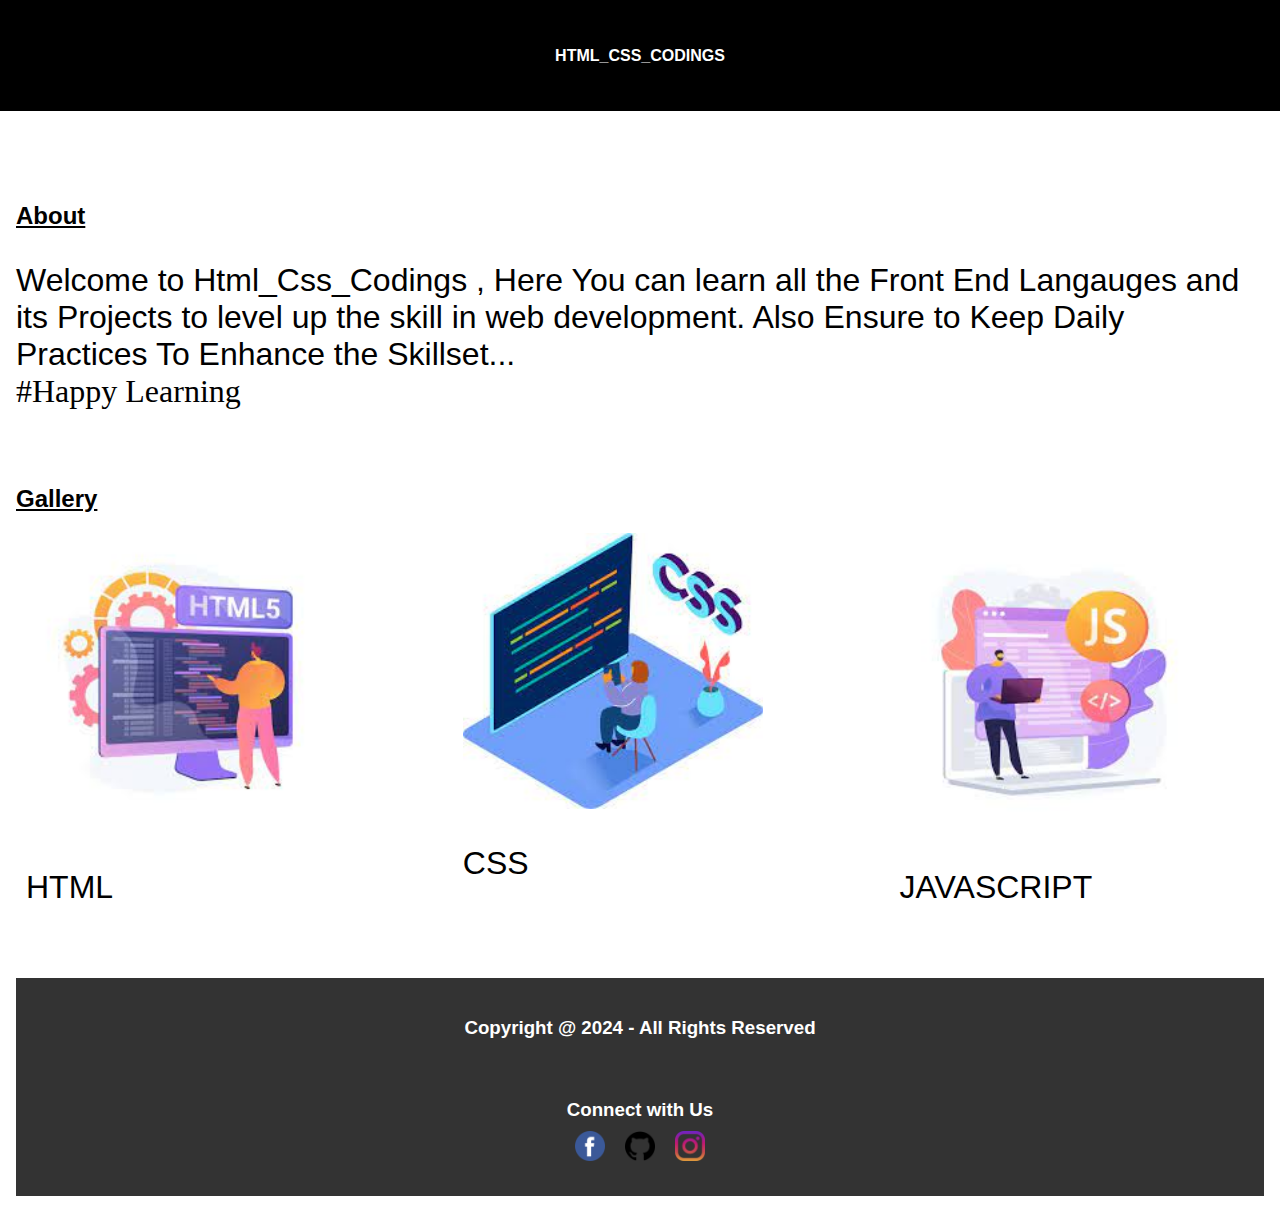
<file: Project 1/index.html>
<!DOCTYPE html>
<html lang="en">
<head>
  <meta charset="UTF-8">
  <meta name="viewport" content="width=device-width, initial-scale=1.0">
  <link rel="stylesheet" type="text/css" href="style.css">
</head>
<body>
  <header>
    <h1>HTML_CSS_CODINGS</h1>
  </header>

  <main>
    <section>
      <h2>About</h2>
      <p>Welcome to Html_Css_Codings , Here You can learn all the Front End
       Langauges and its Projects to level up the skill in web development. Also 
     Ensure to Keep Daily Practices To Enhance the Skillset...
     <span><br>#Happy Learning</span></p>
    </section>

    <section>
      <h2>Gallery</h2>
      <div class="flex-container">
        <div class="flex-item">
          <img src="html.jpeg" alt="HTML" width="300" height="300">
          <p>HTML</p>
        </div>
        <div class="flex-item">
          <img src="css.jpeg" alt="CSS" width="300" height="300">
          <p>CSS</p>
        </div>
        <div class="flex-item">
          <img src="js.jpeg" alt="JS" width="300" height="250">
          <p>JAVASCRIPT</p>
        </div>
      </div>
    </section>

    <footer>
    <div class="footer-section">
      <h3>Copyright @ 2024 - All Rights Reserved</h3>
      <h3 class="icon-section">Connect with Us</h3>
      <div class="social-icons">
        <a href="#" target="_blank"><img src="facebook.png" width="30" height="30"></a>
        <a href="#" target="_blank"><img src="github.png" width="30" height="30"></a>
        <a href="#" target="_blank"><img src="instagram.png"  width="30" height="30"></a>
      </div>
    </div>
  </footer>

  </main>
</body>
</html>
</file>
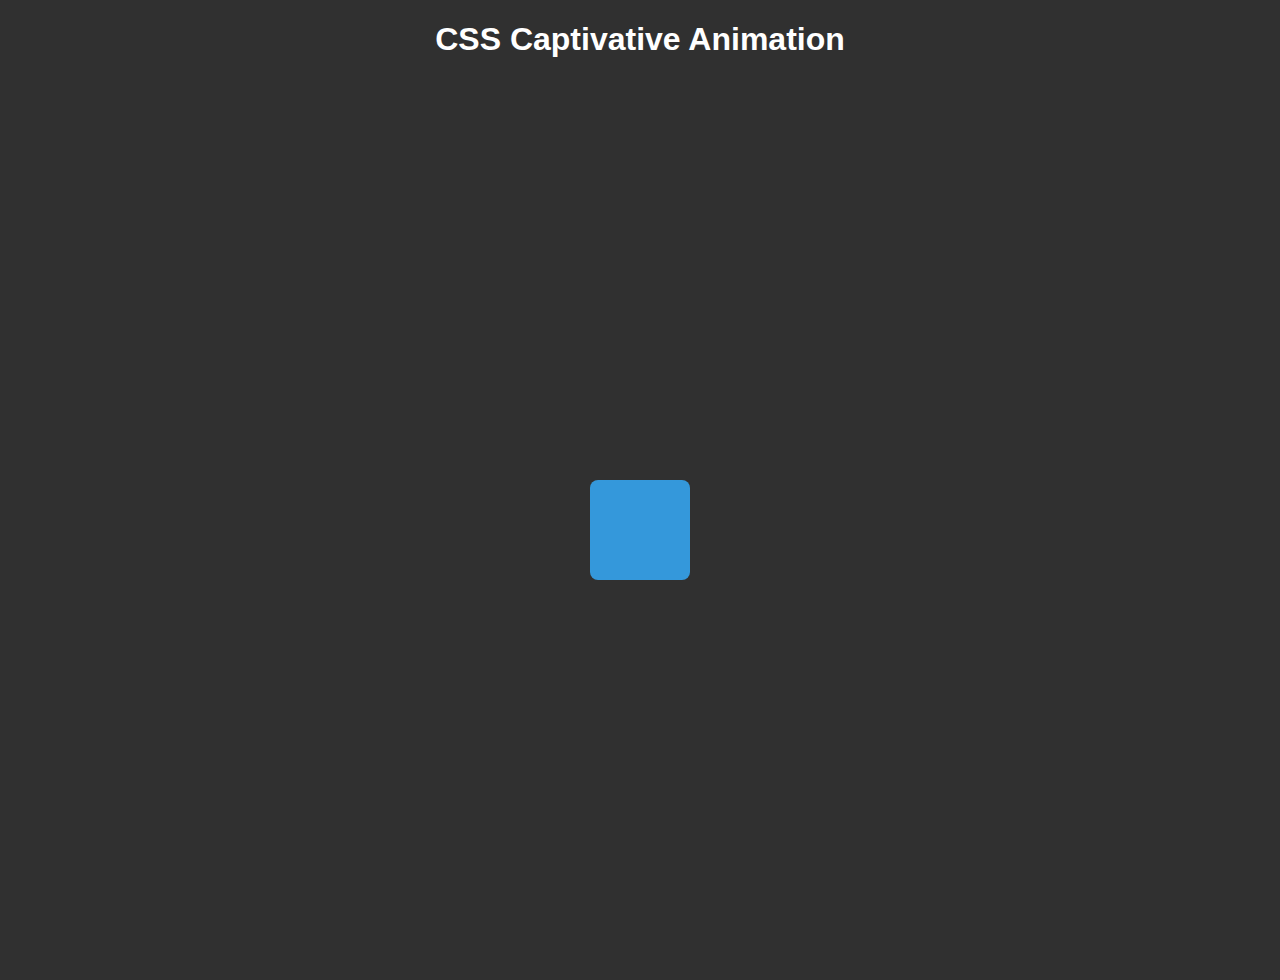
<file: Project 2/index2.html>
<!DOCTYPE html>
<html lang="en">
<head>
  <meta charset="UTF-8">
  <meta name="viewport" content="width=device-width, initial-scale=1.0">
  <title>Captivating Animations</title>
   <link rel="stylesheet" type="text/css" href="style2.css">
</head>
<body>
  <div class="header">
    <h1>CSS Captivative Animation</h1>
  </div>
  
  <div class="container">
    <div class="box"></div>
  </div>

</body>
</html>
</file>
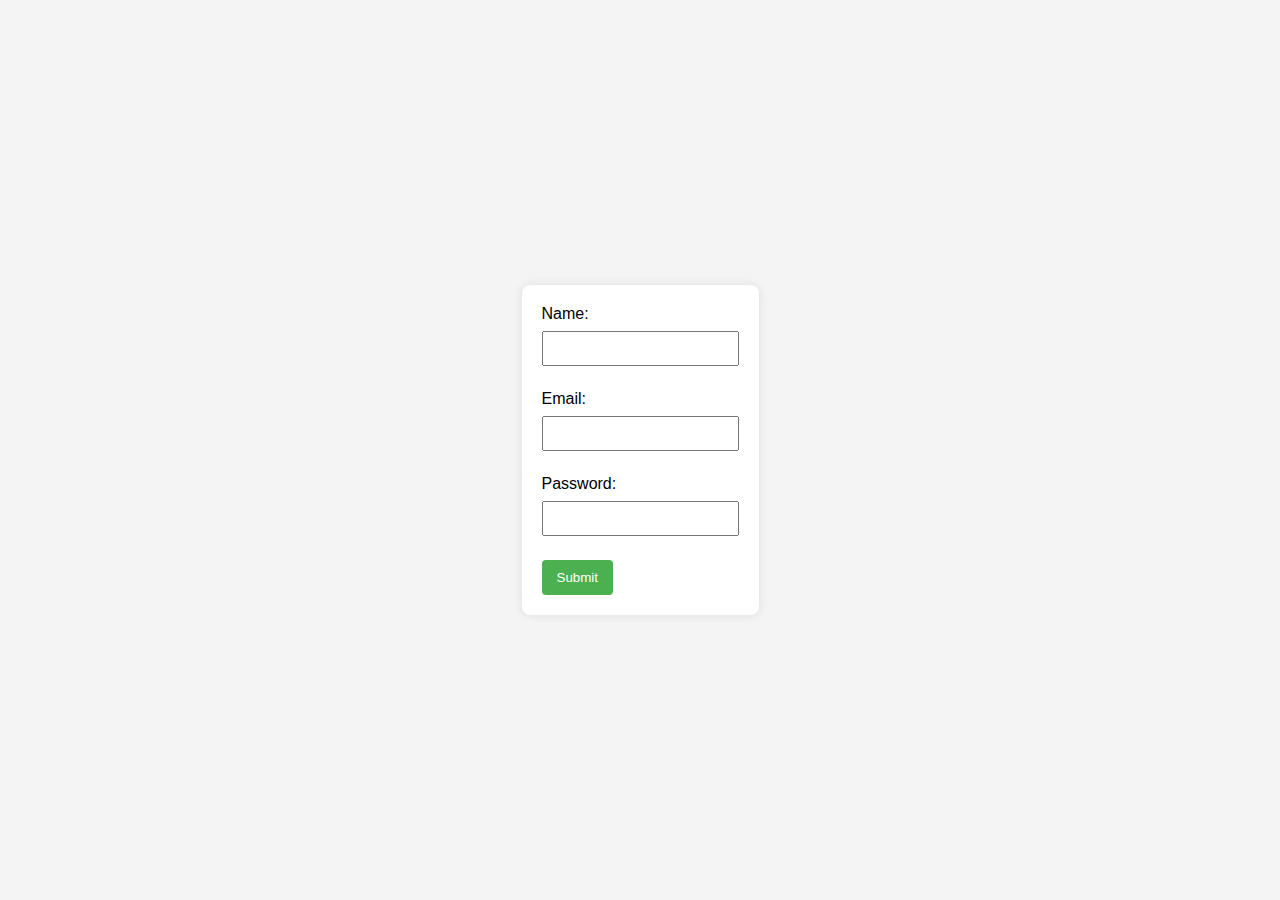
<file: Project 3/index3.html>
<!DOCTYPE html>
<html lang="en">
<head>
  <meta charset="UTF-8">
  <meta name="viewport" content="width=device-width, initial-scale=1.0">
  <link rel="stylesheet" type="text/css" href="style3.css">
  <title>Form with Real-time Validation</title>
</head>
<body>

<form id="myForm">
  <label for="name">Name:</label>
  <input type="text" id="name" name="name" required>
  <div id="nameError" class="error-message"></div>

  <label for="email">Email:</label>
  <input type="email" id="email" name="email" required>
  <div id="emailError" class="error-message"></div>

  <label for="password">Password:</label>
  <input type="password" id="password" name="password" required>
  <div id="passwordError" class="error-message"></div>

  <button type="button" class="submit-btn" onclick="submitForm()">Submit</button>
</form>

<script>
  function validateName() {
    const nameInput = document.getElementById('name');
    const nameError = document.getElementById('nameError');
    const nameRegex = /^[a-zA-Z ]+$/;

    if (!nameRegex.test(nameInput.value)) {
      nameError.textContent = 'Invalid name. Only letters and spaces are allowed.';
      return false;
    } else {
      nameError.textContent = '';
      return true;
    }
  }

  function validateEmail() {
    const emailInput = document.getElementById('email');
    const emailError = document.getElementById('emailError');
    const emailRegex = /^[^\s@]+@[^\s@]+\.[^\s@]+$/;

    if (!emailRegex.test(emailInput.value)) {
      emailError.textContent = 'Invalid email address.';
      return false;
    } else {
      emailError.textContent = '';
      return true;
    }
  }

  function validatePassword() {
    const passwordInput = document.getElementById('password');
    const passwordError = document.getElementById('passwordError');

    if (passwordInput.value.length < 8) {
      passwordError.textContent = 'Password must be at least 8 characters long.';
      return false;
    } else {
      passwordError.textContent = '';
      return true;
    }
  }

  function submitForm() {
    const isValidName = validateName();
    const isValidEmail = validateEmail();
    const isValidPassword = validatePassword();

    if (isValidName && isValidEmail && isValidPassword) {
      // Perform form submission or other actions
      alert('Form submitted successfully!');
    } else {
      alert('Form validation failed. Please check the errors.');
    }
  }

  // Real-time validation as the user types
  document.getElementById('name').addEventListener('input', validateName);
  document.getElementById('email').addEventListener('input', validateEmail);
  document.getElementById('password').addEventListener('input', validatePassword);
</script>

</body>
</html>
</file>
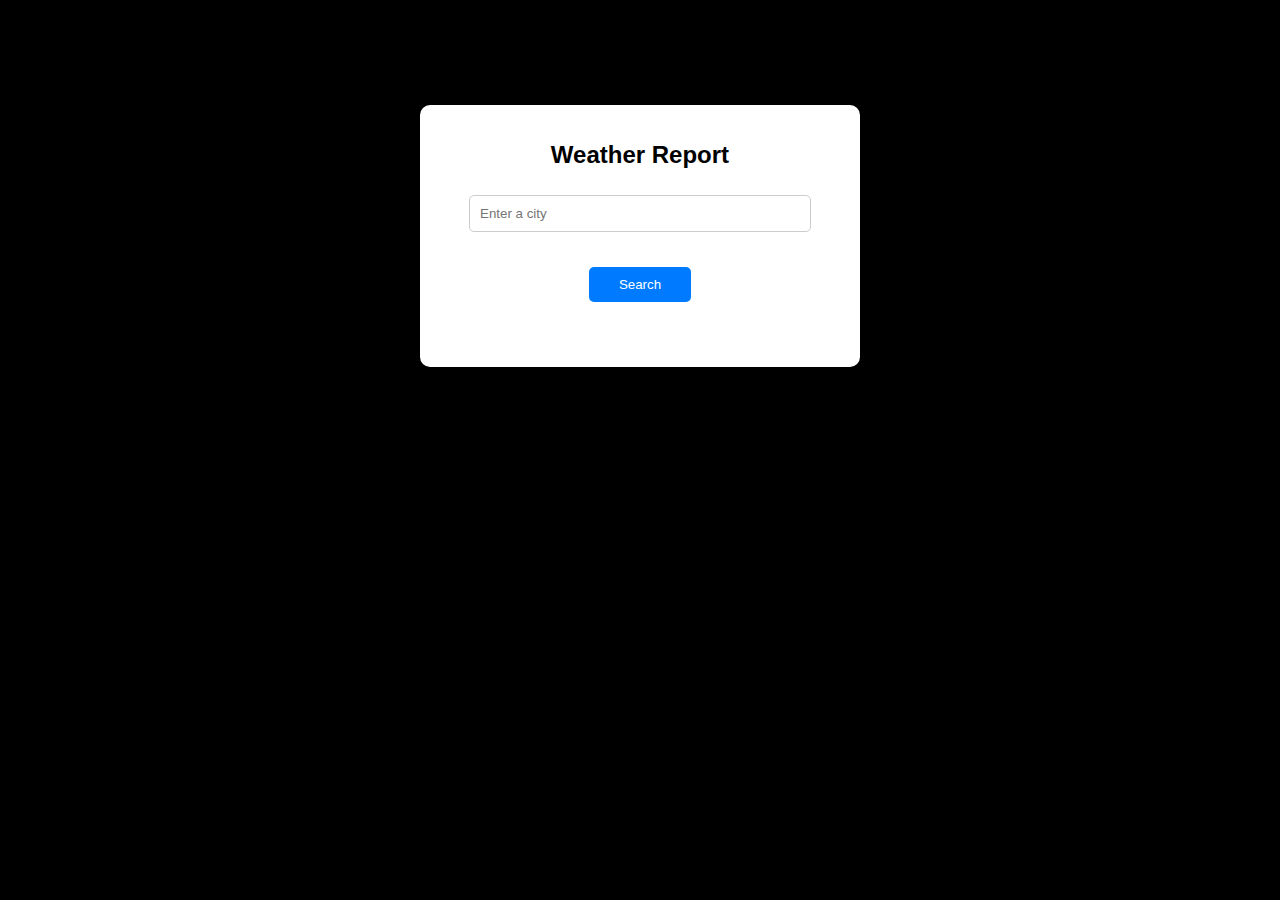
<file: Project 4/index4.html>
<!DOCTYPE html>
<html lang="en">
<head>
    <meta charset="UTF-8">
    <meta name="viewport" content="width=device-width, initial-scale=1.0">
    <title>Weather App</title>
    <link rel="stylesheet" href="style4.css">
    </head>
<body>


    <div class="container">
        <h1>Weather Report</h1>
        <input type="text" id="locationInput" placeholder="Enter a city">
        <button id="searchButton" onclick="">Search</button>
        <div class="weather-info">
            <h2 id="location"></h2>
            <p id="temperature"></p>
            <p id="description"></p>
        </div>
    </div>
    <script src="C:\Users\Ragunathan S\OneDrive\Desktop\Chatgpt Projects\Project 4\script4.js"></script>

    
</body>
</html>
</file>
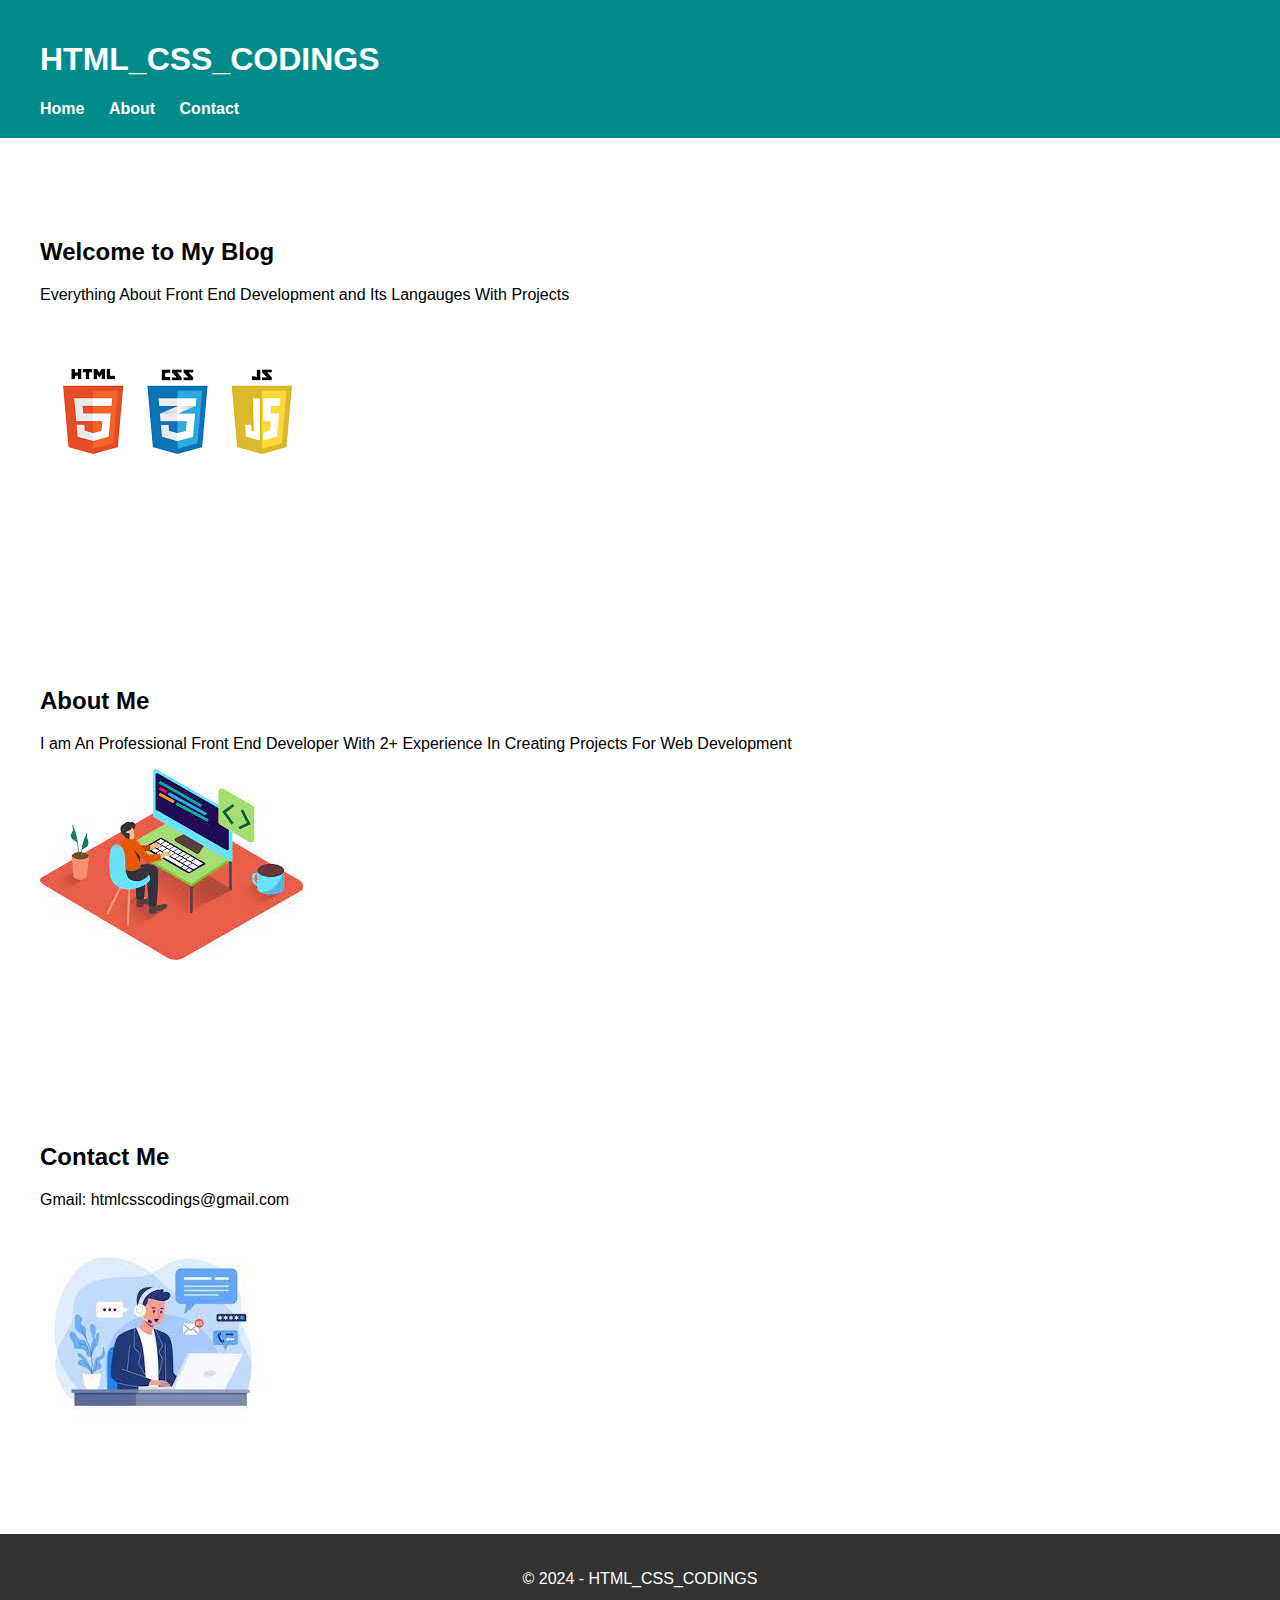
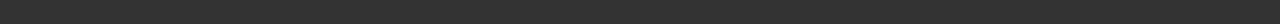
<file: Project 5/index5.html>
<!DOCTYPE html>
<html lang="en">
<head>
    <meta charset="UTF-8">
    <meta name="viewport" content="width=device-width, initial-scale=1.0">
    <link rel="stylesheet" href="style5.css">
    <title>Modern Blog</title>
</head>
<body>

    <header>
        <div class="container">
            <h1>HTML_CSS_CODINGS</h1>
            <nav>
                <ul>
                    <li><a href="#home">Home</a></li>
                    <li><a href="#about">About</a></li>
                    <li><a href="#contact">Contact</a></li>
                </ul>
            </nav>
        </div>
    </header>

    <section id="home" class="main-section">
        <div class="container">
            <h2>Welcome to My Blog</h2>
            <p>Everything About Front End Development and Its Langauges With Projects</p>
            <img src="frontend.png" alt="html css js images">
        </div>
    </section>

    <section id="about" class="main-section">
        <div class="container">
            <h2>About Me</h2>
            <p>I am An Professional Front End Developer With 2+ Experience In
             Creating Projects For Web Development</p>
             <img src="about.jpeg" alt="web dev">
        </div>
    </section>

    <section id="contact" class="main-section">
        <div class="container">
            <h2>Contact Me</h2>
            <p>Gmail: htmlcsscodings@gmail.com</p>
            <img src="contact.jpeg" alt="Contact">
        </div>
    </section>

    <footer>
        <div class="container">
            <p>&copy; 2024 - HTML_CSS_CODINGS</p>
        </div>
    </footer>

</body>
</html>
</file>
<file: Project 1/style.css>
body {
      font-family: 'Arial', sans-serif;
      margin: 0;
      padding: 0;
      box-sizing: border-box;
    }
    
    h2
    {
       text-decoration: underline;
    }

    header {
      background-color: black;
      color: #fff;
      text-align: center;
      padding: 1em;
    }

    main {
      padding: 1em;
    }

    section {
      margin-bottom: 20px;
    }

    .flex-container {
      display: flex;
      flex-wrap: wrap;
      justify-content: space-between;
    }

    .flex-item {
      box-sizing: border-box;
      width: 100%;
      margin: 0 0 20px;
      padding: 0 10px;
    }

    img {
      max-width: 100%;
      height: auto;
    }
   
    p 
    {
      font-size: 2rem;
      
    }

    @media screen and (max-width: 480px)
    {
     h2
     {
      text-align: center;
     }

     p 
     {
      font-size: 0.9rem;
      font-family: monospace;
     }


      h1 
      {
        font-size: 1rem;
        padding: 20px;
        font-family: monospace;
      }

      h3 
      {
        font-size: 1rem;
      }

      .icon-section
      {
        margin-top: 10%;
      }
    }

    footer {
      background-color: #333;
      color: #fff;
      padding: 20px;
      display: flex;
      justify-content: space-between;
      align-items: center;
      flex-wrap: wrap;
    }

    .footer-section {
      flex: 1;
      text-align: center;
      margin-bottom: 10px;
    }

    .footer-section h3 {
      margin-bottom: 10px;
    }

    .footer-section a {
      color: #fff;
      text-decoration: none;
      display: block;
      margin-bottom: 5px;
    }

    .social-icons {
      display: flex;
      justify-content: center;
      align-items: center;
    }

    .social-icons a {
      margin: 0 10px;
      color: #fff;
      text-decoration: none;
      font-size: 20px;
    }

   span 
   {
    font-family: fantasy;
   }
    @media screen and (min-width: 600px) {
      .flex-item {
        width: 48%;
      }
      
      section 
      {
        margin-top: 6%;
      }
      h1 
      {
        font-size: 1rem;
        padding: 20px;
      }

      .icon-section
      {
        margin-top: 5%;
      }
    }

    @media screen and (min-width: 900px) {
      .flex-item {
        width: 30%;
      }
    }
</file>
<file: Project 2/style2.css>
body {
      font-family: 'Arial', sans-serif;
      margin: 0;
      padding: 0;
      overflow: hidden;
      background-color: #303030;
    }

    .container {
      position: relative;
      width: 100%;
      height: 100vh;
      display: flex;
      justify-content: center;
      align-items: center;
      color: #fff;
      gap: 10%;
    }

    .box {
      width: 100px;
      height: 100px;
      background-color: #3498db;
      border-radius: 8px;
      position: absolute;
      animation: moveUpDown 3s ease-in-out infinite, rotate 3s linear infinite;
      cursor: pointer;
      transition: background-color 0.3s ease-in-out;
    }

    .box:hover {
      background-color: #e74c3c;
    }

    h1 
    {
      color: white;
      text-align: center;
      font-family: arial;
    }
    @keyframes moveUpDown {
      0%, 100% {
        transform: translateY(0);
      }
      50% {
        transform: translateY(-20px);
      }
    }

    @keyframes rotate {
      0%, 100% {
        transform: rotate(0deg);
      }
      50% {
        transform: rotate(180deg);
      }
    }
</file>
<file: Project 3/style3.css>
body {
      font-family: Arial, sans-serif;
      background-color: #f4f4f4;
      margin: 0;
      padding: 0;
      display: flex;
      align-items: center;
      justify-content: center;
      height: 100vh;
    }
    form {
      background-color: #fff;
      padding: 20px;
      border-radius: 8px;
      box-shadow: 0 0 10px rgba(0, 0, 0, 0.1);
    }
    label {
      display: block;
      margin-bottom: 8px;
    }
    input {
      width: 100%;
      padding: 8px;
      margin-bottom: 16px;
      box-sizing: border-box;
    }
    .error-message {
      color: #ff0000;
      margin-top: -8px;
      margin-bottom: 16px;
    }
    .submit-btn {
      background-color: #4caf50;
      color: #fff;
      padding: 10px 15px;
      border: none;
      border-radius: 4px;
      cursor: pointer;
    }
</file>
<file: Project 4/style4.css>
body {
    font-family: Arial, sans-serif;
    background-color: black;
}

.container {
    max-width: 400px;
    margin: 0 auto;
    text-align: center;
    padding: 20px;
    background-color: white; /* Set the background color to be transparent */
    border-radius: 10px;
    box-shadow: 0 0 10px rgba(0, 0, 0, 0.3); /* Adjust the alpha value here for the box shadow transparency */
    margin-top: 105px;
}

h1 {
    font-size: 24px;
}

input[type="text"] {
    width: 80%;
    padding: 10px;
    margin: 10px 0;
    border: 1px solid #ccc;
    border-radius: 5px;
}

button {
    background-color: #007BFF;
    color: #fff;
    border: none;
    padding: 10px 30px;
    border-radius: 5px;
    cursor: pointer;
    margin: 25px;

}

.weather-info {
    margin-top: 20px;
}
</file>
<file: Project 5/style5.css>
body {
    font-family: 'Segoe UI', Tahoma, Geneva, Verdana, sans-serif;
    margin: 0;
    padding: 0;
    box-sizing: border-box;
}

.container {
    max-width: 1200px;
    margin: 0 auto;
    padding: 0 20px;
}


header {
    background-color: darkcyan;
    color: #fff;
    padding: 20px 0;
}

nav ul {
    list-style: none;
    margin: 0;
    padding: 0;
}

nav ul li {
    display: inline;
    margin-right: 20px;
}

nav a {
    text-decoration: none;
    color: #fff;
    font-weight: bold;
    font-size: 16px;
}

.main-section {
    padding: 80px 0;
}

footer {
    background-color: #333;
    color: #fff;
    padding: 20px 0;
    text-align: center;
}
</file>
